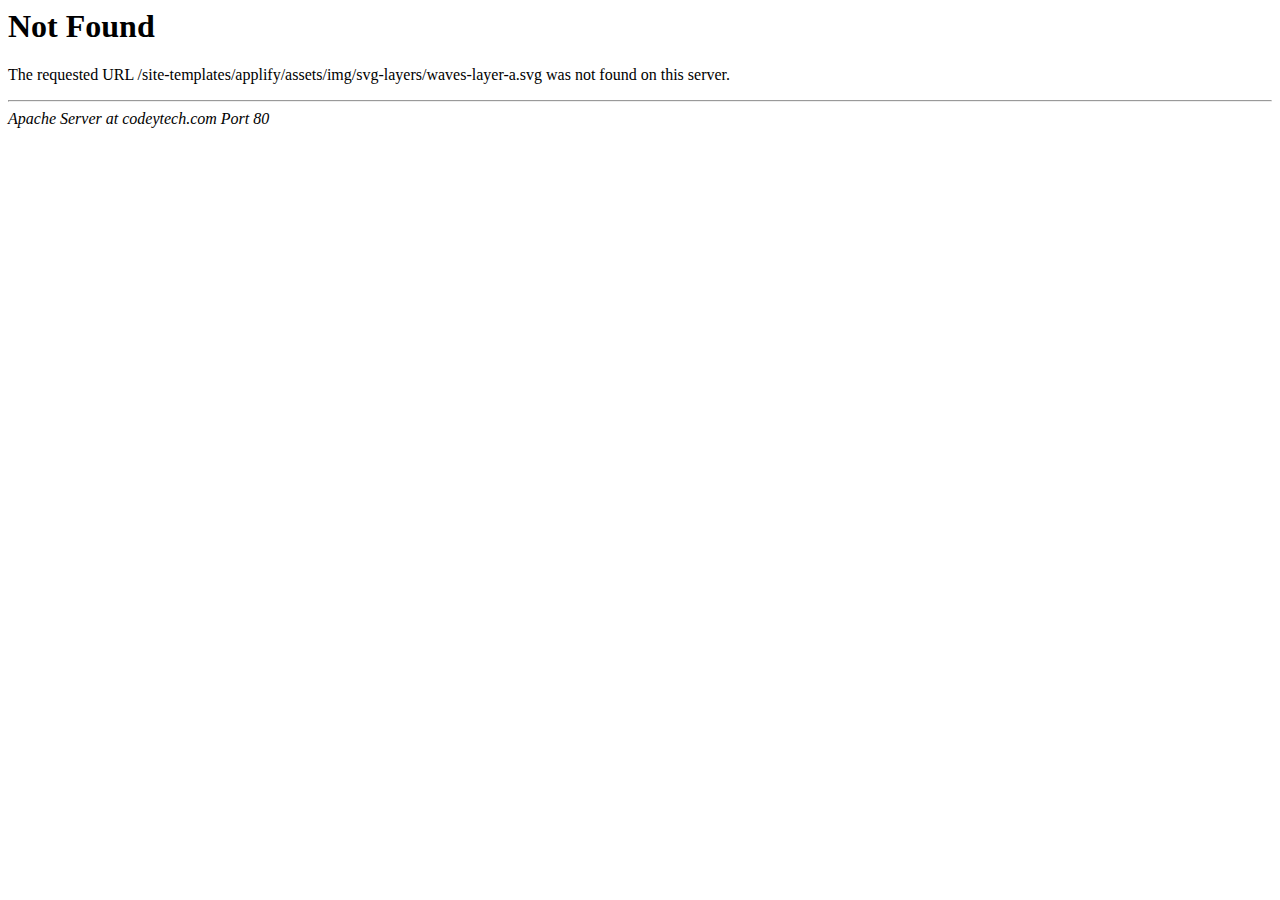
<file: assets/img/svg-layers/waves-layer-a.html>
<!DOCTYPE HTML PUBLIC "-//IETF//DTD HTML 2.0//EN">
<html><head>
<title>404 Not Found</title>
</head><body>
<h1>Not Found</h1>
<p>The requested URL /site-templates/applify/assets/img/svg-layers/waves-layer-a.svg was not found on this server.</p>
<hr>
<address>Apache Server at codeytech.com Port 80</address>
</body></html>
</file>
